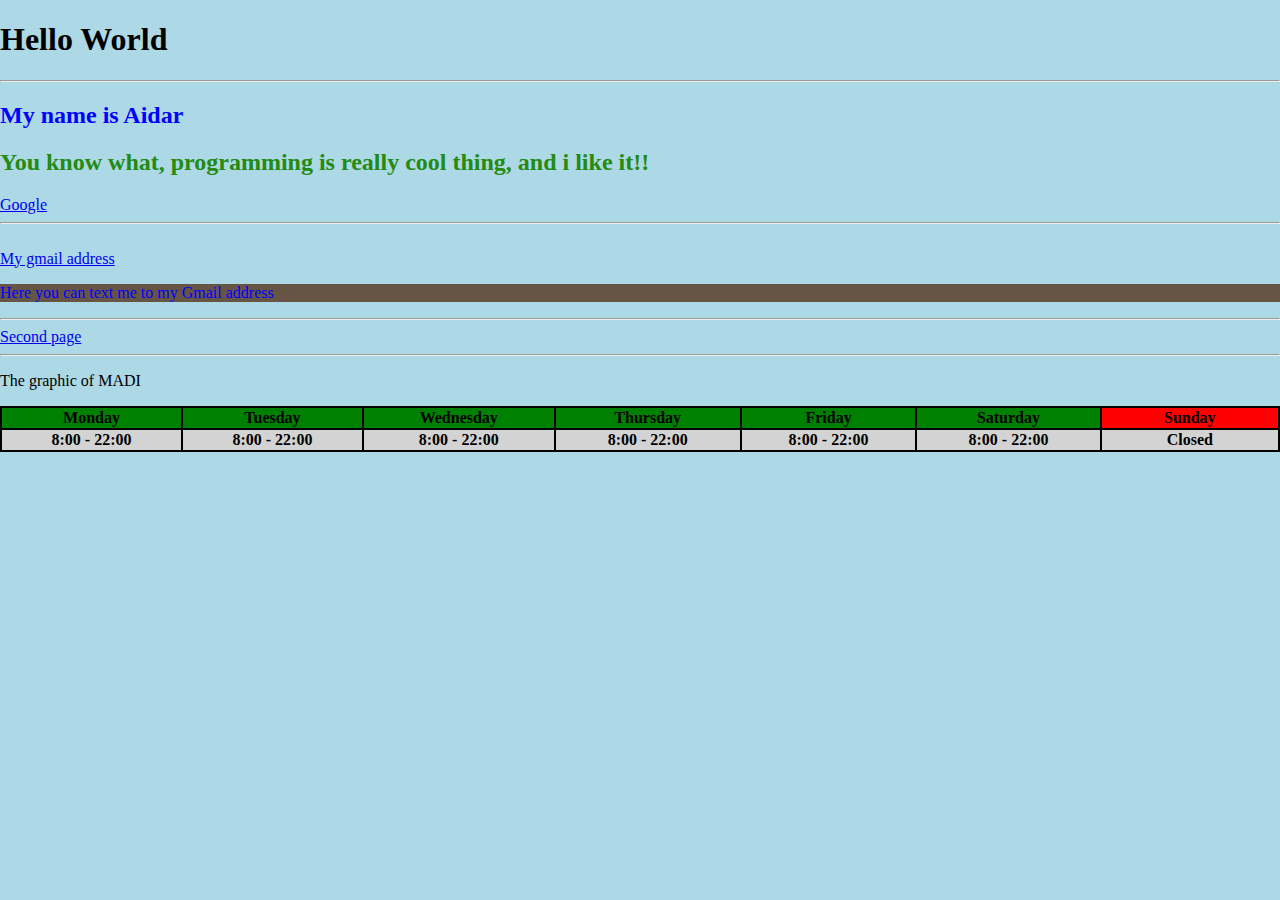
<file: html/index.html>
<!DOCTYPE html>

<html>
  <head>
    <title>Aidar's first website!</title>
    <link rel="stylesheet" href="/static/styles/style.css">
  </head>

  <body style="background-color: lightblue">
    <!--Here you can leave your comment-->
    <h1>Hello World</h1>
    <hr />
    <h2 style="color: blue">My name is <span style="font-style: normal;">Aidar</span></h2>
    <h2 style="color: rgb(8, 40, 22)"><span></span></h2>
    <h2 style="color: #238b11">
      You know what, programming is really cool thing, and i like it!!
    </h2>
    <a
      href="https://www.google.com"
      target="_blank"
      title="This link takes to Google"
    >
      Google
    </a>
    <hr />
    <br />
    <a
      href="mailto:hakrixplay@gmail.com"
      target="blank"
      title="This link takes to my gmail address"
    >
      My gmail address
    </a>
    <p style="background-color: #654; color: blue">
      Here you can text me to my Gmail address
    </p>
    <hr />
    <a
      href="page2.html"
      target="blank"
      title="This link takes you to a second page"
    >
      Second page
    </a>
    <hr />
    <p>The graphic of MADI</p>
    <table bgcolor="black" hight="300">
      <tr>
        <th width="300" bgcolor="green">Monday</th>
        <th width="300" bgcolor="green">Tuesday</th>
        <th width="300" bgcolor="green">Wednesday</th>
        <th width="300" bgcolor="green">Thursday</th>
        <th width="300" bgcolor="green">Friday</th>
        <th width="300" bgcolor="green">Saturday</th>
        <th width="300" bgcolor="red">Sunday</th>
      </tr>
      <tr bgcolor="lightgrey">
        <th>8:00 - 22:00</th>
        <th>8:00 - 22:00</th>
        <th>8:00 - 22:00</th>
        <th>8:00 - 22:00</th>
        <th>8:00 - 22:00</th>
        <th>8:00 - 22:00</th>
        <th>Closed</th>
      </tr>
    </table>
  </body>
</html>
</file>
<file: static/styles/style.css>
body{
    margin: 0;
    padding: 0;
 }
/* контент */
.list-conteiner{
    border-style: solid;
    display: inline-block;
    border-width: 0.5px;
    padding-right: 20px;
    font-size: 15px;
}
.list-conteiner>p{
    text-align: center;
    font-weight: bold;
    
}

.img-conteiner{
    float: right;
    border-style: solid;
    border-width: 0.5px;
    padding: 5px;
    margin-left: 10px;
}
.div-conteiner{
    display: flex;
    flex-direction: column;
    align-items: center;
}
.p-conteiner{
    font-weight: bold;
    font-size: 14px;
    text-align: left;
    margin-right: 10px;
}
/* navigation */
.nav-p{
    display: flex ;
    justify-content: space-between;
}
.nav-p>nav>ul{
    display: flex;
    list-style: none;
    align-items: center;
    margin: 0;
    padding: 0;

}
.nav-p>nav>ul>li>a{
    display: block;
    padding: 10px;
    border-style: solid;
    border-width: 0.5px;
}
@media (max-width: 900px){
    .nav-p{
        flex-direction: column;
    }
}
</file>
